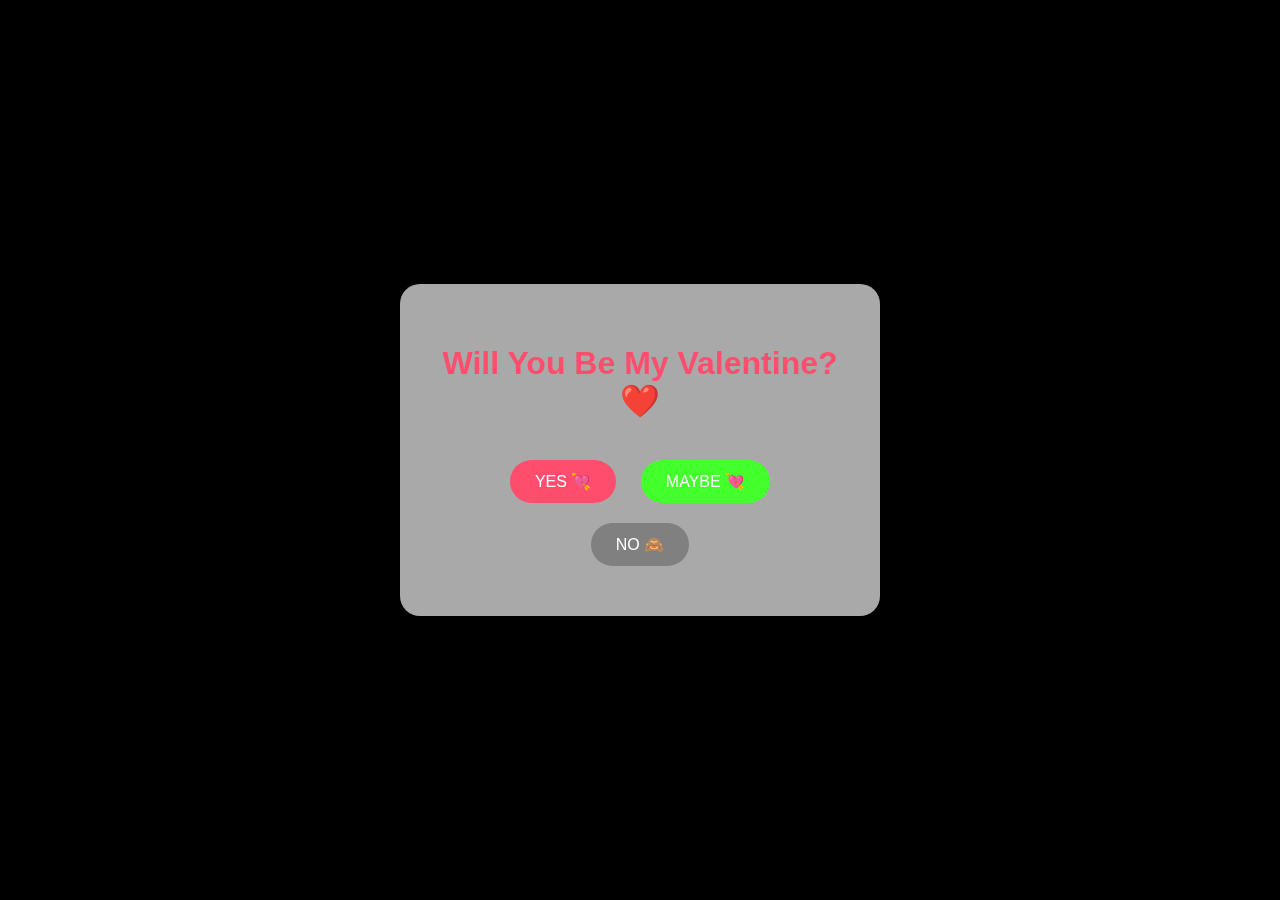
<file: index.html>
<!DOCTYPE html>
<html>
<head>
    <meta charset="utf-8">
    <meta name="viewport" content="width=device-width, initial-scale=1">
    <title>Will You Be My Valentine?</title>
    <meta name="description" content="A sweet interactive Valentine — click YES or NO and open the letter.">

    <!-- Open Graph (used by Facebook, Slack, Discord, etc.) -->
    <meta property="og:title" content="Will You Be My Valentine?">
    <meta property="og:description" content="A sweet interactive Valentine — click YES or NO and open the letter.">
    <meta property="og:image" content="social-preview-1200x630.png">
    <meta property="og:image:width" content="1200">
    <meta property="og:image:height" content="630">
    <meta property="og:type" content="website">
    <meta property="og:url" content="https://patvals.netlify.app/">

    <!-- Twitter card -->
    <meta name="twitter:card" content="summary_large_image">
    <meta name="twitter:title" content="Will You Be My Valentine?">
    <meta name="twitter:description" content="A sweet interactive Valentine — click YES or NO and open the letter.">
    <meta name="twitter:image" content="social-preview-1200x630.png">
    <meta name="twitter:image:alt" content="A bright neon outfit beside a glass door; perfect for a Valentine preview.">

    <!-- favicons -->
    <link rel="icon" href="/favicon.ico">
    <link rel="icon" type="image/png" sizes="32x32" href="favicon-32x32.png">
    <link rel="icon" type="image/png" sizes="16x16" href="favicon-16x16.png">
    <link rel="apple-touch-icon" sizes="180x180" href="apple-touch-icon.png">
    <meta name="theme-color" content="#ffffff">

    <link rel="stylesheet" href="styles.css">
</head>
<body>

<div class="bg-slideshow" aria-hidden="true">
    <div class="slide" style="background-image: url('Gemini_Generated_Image_eop53meop53meop5.png');"></div>
    <div class="slide" style="background-image: url('Gemini_Generated_Image_cbm4l6cbm4l6cbm4.png');"></div>
</div>

<div class="container">
    <h1>Will You Be My Valentine? ❤️</h1>
    <button id="yesBtn" onclick="goToLetter1()">YES 💘</button>
    <button id="maybeBtn" onclick="goToLetter2()">MAYBE 💘</button>
    <button id="noBtn" onmouseover="moveButton()">NO 🙈</button>
</div>

<script>
    function goToLetter1() {
        window.location.href = "Letter.pdf"; // Replace this with your PDF link
    }
    function goToLetter2() {
        window.location.href = "index2.html"; // Replace this with your PDF link
    }
    function moveButton() {
        const button = document.getElementById("noBtn");
        const x = Math.floor(Math.random() * 200) - 100;
        const y = Math.floor(Math.random() * 200) - 100;
        button.style.transform = `translate(${x}px, ${y}px)`;
    }
</script>

</body>
</html>
</file>
<file: styles.css>
body {
            position: relative;
            display: flex;
            justify-content: center;
            align-items: center;
            min-height: 100vh;
            overflow: hidden;
            font-family: Verdana, Geneva, Tahoma, sans-serif;
            text-align: center;
            color: white;
            margin: 0;
        }

        /* slideshow background (crossfade + Ken Burns per slide) */
        :root {
            --kenburns-duration: 20s; /* zoom/pan duration (per slide) */
            --slide-duration: 20s;    /* visible time per slide */
            --cycle: calc(var(--slide-duration) * 2); /* total cycle for 2 slides */
        }

        .bg-slideshow {
            position: fixed;
            inset: 0;
            z-index: -1;
            overflow: hidden;
            pointer-events: none;
            background-color: #000; /* fallback while images load */
        }

        .bg-slideshow .slide {
            position: absolute;
            inset: 0;
            background-size: cover;
            background-position: center;
            background-repeat: no-repeat;
            opacity: 0;
            transform-origin: center;
            will-change: opacity, transform;
            /* two animations: fade (staggered per slide) and kenburns */
            animation: slideFade var(--cycle) linear infinite, kenburns var(--kenburns-duration) ease-in-out infinite alternate;
        }

        .bg-slideshow .slide:nth-child(1) { animation-delay: 0s, 0s; }
        .bg-slideshow .slide:nth-child(2) { animation-delay: calc(var(--cycle) / 2), 0s; }

        @keyframes slideFade {
            0%    { opacity: 0; }
            12.5% { opacity: 1; }
            37.5% { opacity: 1; }
            50%   { opacity: 0; }
            100%  { opacity: 0; }
        }

        @keyframes kenburns {
            0%   { transform: scale(1) translate(0, 0); }
            100% { transform: scale(1.08) translate(-3%, -2%); }
        }

        .container {
            position: relative;
            z-index: 1;
            background: rgba(255, 255, 255, 0.664);
            color: #ff4d6d;
            padding: 40px;
            border-radius: 20px;
            box-shadow: 0 10px 30px rgba(0,0,0,0.2);
            max-width: 400px;
        }

        h1 {
            margin-bottom: 30px;
        }

        button {
            padding: 12px 25px;
            font-size: 16px;
            border: none;
            border-radius: 30px;
            margin: 10px;
            cursor: pointer;
            transition: 0.3s;
        }

        #yesBtn {
            background-color: #ff4d6d;
            color: white;
        }
        #maybeBtn {
            background-color: #43ff2b;
            color: white;
        }

        #noBtn {
            background-color: gray;
            color: white;
            position: relative;
        }

        button:hover {
            transform: scale(1.1);
        }
</file>
